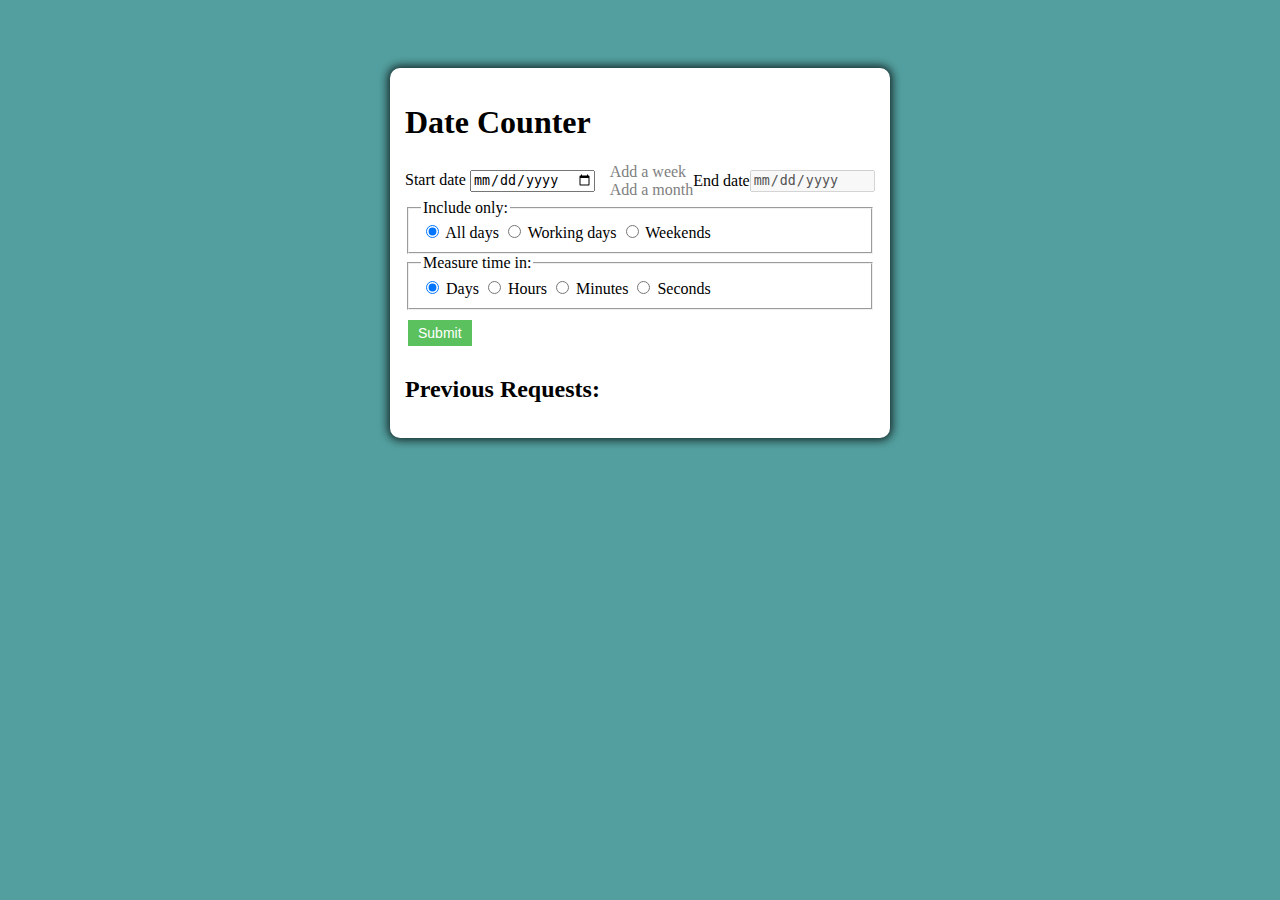
<file: Assignment 1/index.html>
<!DOCTYPE html>
<html lang="en">
<head>
    <meta charset="UTF-8">
    <meta name="viewport" content="width=device-width, initial-scale=1.0">
    <title>Date Counter</title>
    <link rel="stylesheet" href="styles.css">
</head>
<body>
    <div class="container">
        <h1>Date Counter</h1>
        <form class="date-counter-form">
            <div class="date-input">
                <div class="start-date-container">
                    <label for="start-date">Start date</label>
                    <input type="date" id="start-date" required>
                </div>
                <div class="end-date-container">
                    <div class="date-presets">
                        <button class="preset isDisabled" id="add-week" data-preset="week">Add a week</button><br>
                        <button class="preset isDisabled" id="add-month" data-preset="month">Add a month</button>
                    </div>
                    <div class="end-date-container">
                        <label for="end-date">End date</label>
                        <input type="date" id="end-date" min="2025-05-05"required disabled>
                    </div>
                </div>
            </div>
            <div class="additional-properties">
                <div class="included-dates">
                    <fieldset>
                        <legend>Include only:</legend>
                        <div class="property">
                            <input type="radio" id="all-days" name="included-days" value="all days" checked>
                            <label for="all-days">All days</label>
                        </div>
                        <div class="property">
                            <input type="radio" id="working-days" name="included-days" value="working days">
                            <label for="working-days">Working days</label>
                        </div>
                        <div class="property">
                            <input type="radio" id="weekends" name="included-days" value="weekend days">
                            <label for="weekends">Weekends</label>
                        </div>
                    </fieldset>
                </div>
                <div class="time-units">
                    <fieldset>
                        <legend>Measure time in:</legend>
                        <div class="property">
                            <input type="radio" name="time-units" id="time-in-days" value="days" checked>
                            <label for="time-in-days">Days</label>
                        </div>
                        <div class="property">
                            <input type="radio" name="time-units" id="time-in-hours" value="hours">
                            <label for="time-in-hours">Hours</label>
                        </div>
                        <div class="property">
                            <input type="radio" name="time-units" id="time-in-minutes" value="minutes">
                            <label for="time-in-minutes">Minutes</label>
                        </div>
                        <div class="property">
                            <input type="radio" name="time-units" id="time-in-secons" value="seconds">
                            <label for="time-in-secons">Seconds</label>
                        </div>
                    </fieldset>
                </div>
            </div>
            <button class="submit" type="submit" id="submit">Submit</button>
        </form>
        <h2>Previous Requests:</h2>
        <div class="previous-requests">
        </div>
    </div>

    <script src="script.js"></script>

    </div>
</body>
</html>
</file>
<file: Assignment 1/styles.css>
body{
    display: flex;
    align-items: center;
    justify-content: center;
    background-color: rgb(83, 159, 159);
}

.container{
    padding: 15px;
    background-color: white;
    border-radius: 10px;
    box-shadow: 0px 0px 10px 2px rgba(0,0,0,.8);
}

.submit {
    margin: 10px 3px;
    background-color: rgb(91, 193, 94);
    border: none;
    color: white;
    padding: 5px 10px;
    text-align: center;
    font-size: 14px;
}

.submit:hover {
    background-color: rgb(91, 165, 93);
}

.submit:active {
    background-color: rgb(62, 135, 64);
}

.preset {
    color: rgb(91, 80, 247);
    background: none;
	border: none;
	padding: 0;
	font: inherit;
}

.preset:hover { 
    color: rgb(12, 12, 185);
}

.preset:active {
    color: rgb(0, 0, 0);
}

.isDisabled{
    color: grey;
    pointer-events: none;
}

@media screen and (min-width: 530px) {
    .container{
        min-width: 470px;
        max-width: 550px;
        margin-top: 60px;
    }

    .previous-request{
        display: flex;
        justify-content: space-between;
        border-style: groove;
        margin: 5px 0;
        padding: 10px;
    }

    .previous-data{
        margin: 0 5px;
    }

    .date-input{
        display: flex;
        justify-content: space-between;
        align-items: center;
    }

    .property {
        display: inline;
    }

    .end-date-container{
        display: flex;
        align-items: center;
    }
}

@media screen and (max-width: 530px) {
    body {
        display: block;
    }

    .container{
        max-width: auto;
    }

    .previous-request{
        border-style: groove;
        padding: 5px;
    }

    body {
        font-size: large;
    }

    .previous-data{
        margin: 10px;
    }

    .date-presets {
        display: flex;
    }

    .end-date-container {
        margin-bottom: 20px;
    }

    .preset {
        margin: 15px 30px 20px 0 ;
    }
}
</file>
